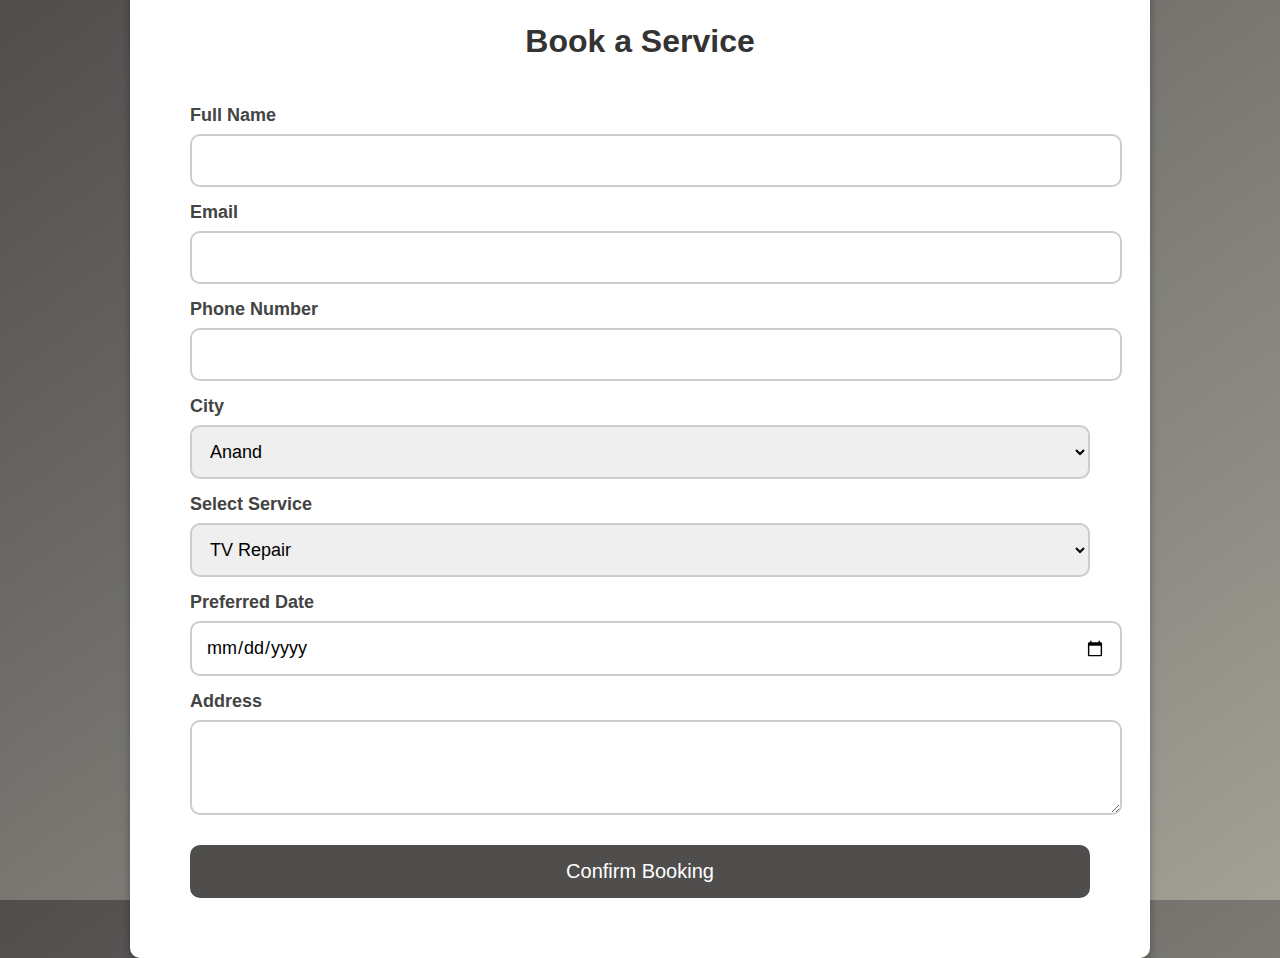
<file: book_haircut_men.html>
<!DOCTYPE html>
<html lang="en">

<head>
    <meta charset="UTF-8">
    <meta name="viewport" content="width=device-width, initial-scale=1.0">
    <title>Book a Service</title>
    <link rel="stylesheet" href="style_booking_form.css">
</head>

<body>
    <div class="booking-container">
        <h1>Book a Service</h1>
        <form action="submit_booking.php" method="POST">
            <label for="name">Full Name</label>
            <input type="text" id="name" name="name" required>

            <label for="email">Email</label>
            <input type="email" id="email" name="email" required>

            <label for="phone">Phone Number</label>
            <input type="tel" id="phone" name="phone" required>

            <label for="city">City</label>
            <select id="city" name="city" required>
                <option value="Anand">Anand</option>
                <option value="Vadodra">Vadodra</option>
                <option value="Ahmedabad">Ahmedabad</option>
                <option value="Rajkot">Rajkot</option>
                <option value="Surat">Surat</option>
            </select>

            <label for="service">Select Service</label>
            <select id="service" name="service" required>
                <option value="TV Repair">TV Repair</option>
                <option value="Refrigerator Repair">Refrigerator Repair</option>
                <option value="Microwave Repair">Microwave Repair</option>
                <option value="Washing Machine Repair">Washing Machine Repair</option>
                <option value="Bathroom Cleaning">Bathroom Cleaning</option>
                <option value="Sofa Cleaning">Sofa Cleaning</option>
            </select>

            <label for="date">Preferred Date</label>
            <input type="date" id="date" name="date" required>

            <label for="address">Address</label>
            <textarea id="address" name="address" rows="3" required></textarea>

            <button type="submit">Confirm Booking</button>
        </form>
    </div>
</body>

</html>
</file>
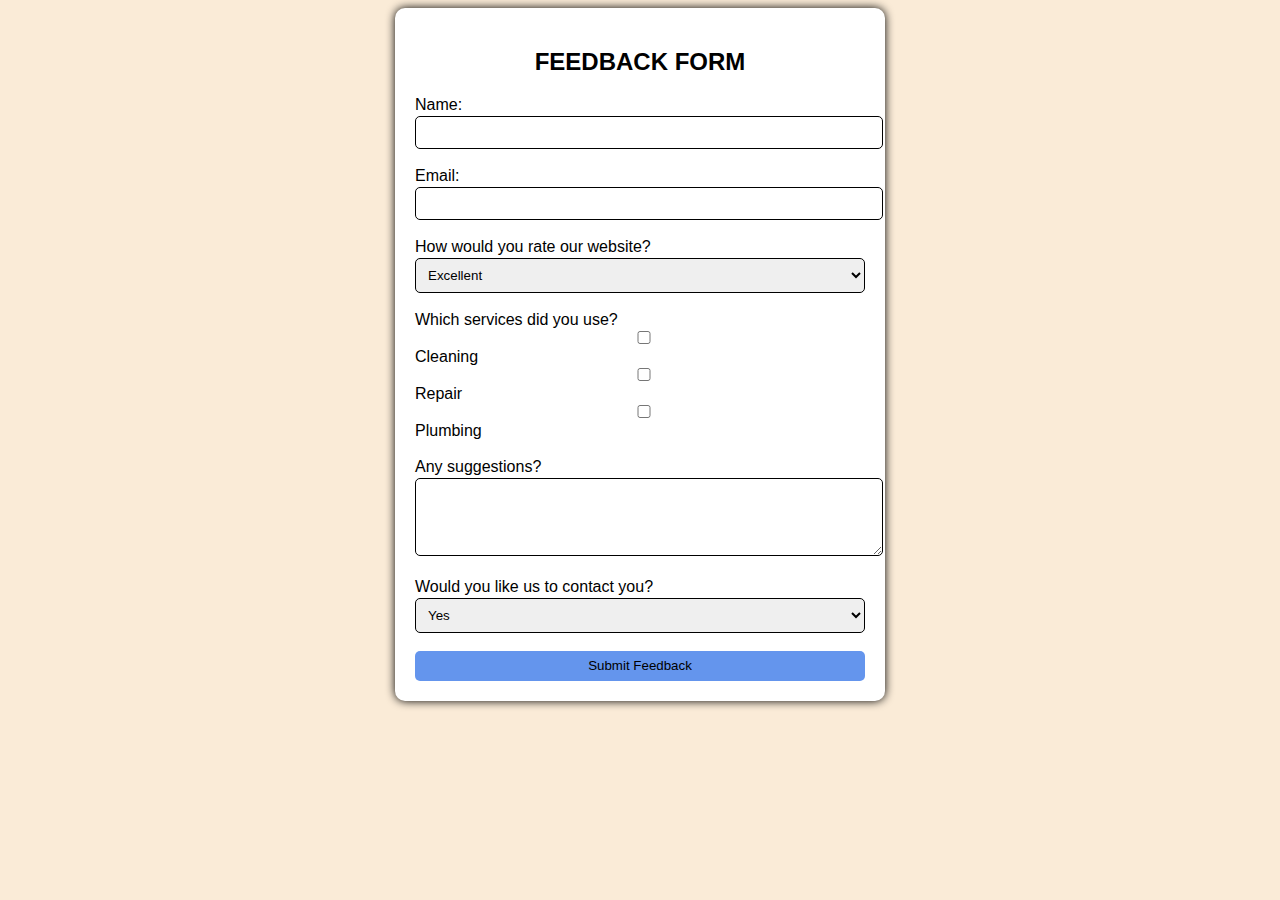
<file: feedback.html>
<!DOCTYPE html>
<html lang="en">

<head>
    <meta charset="UTF-8">
    <meta name="viewport" content="width=device-width, initial-scale=1.0">
    <title>Feedback Form</title>
    <link rel="stylesheet" href="style_feedback.css">
</head>

<body>
    <div class="container">
        <h2 class="feedbacktitle">FEEDBACK FORM</h2>
        <form action="submit_feedback.html" method="GET">
            <label for="name">Name:</label>
            <input type="text" id="name" name="name" required><br><br>

            <label for="email">Email:</label>
            <input type="email" id="email" name="email" required><br><br>

            <label>How would you rate our website?</label><br>
            <select>
                <option>Excellent</option>
                <option>Good</option>
                <option>Average</option>
                <option>Poor</option>
            </select>
            <br><br>

            <label for="services">Which services did you use?</label><br>
            <input type="checkbox" id="cleaning" name="services" value="Cleaning">
            <label for="cleaning">Cleaning</label>
            <input type="checkbox" id="repair" name="services" value="Repair">
            <label for="repair">Repair</label>
            <input type="checkbox" id="plumbing" name="services" value="Plumbing">
            <label for="plumbing">Plumbing</label><br><br>

            <label for="suggestions">Any suggestions?</label><br>
            <textarea id="suggestions" name="suggestions" rows="4" cols="40"></textarea><br><br>

            <label for="contact">Would you like us to contact you?</label>
            <select id="contact" name="contact">
                <option value="Yes">Yes</option>
                <option value="No">No</option>
            </select><br><br>

            <button type="submit">Submit Feedback</button>
        </form>
    </div>
</body>

</html>
</file>
<file: style_booking_form.css>
* {
    font-family: Verdana, sans-serif;
}

.body {
    cursor: url('images/cursor.cur'), auto;
}

.container {
    border: 0;
}

.logo {
    height: 70px;
    width: 230px;
}

.city {
    text-align: center;
    font-size: 20px;
    color: #343131;
    float: right;
    width: 250px;
    height: 40px;
    border-radius: 10px;
    margin-top: 8px;
    margin-right: 50px;
}

.search-bar {
    text-align: left;
    font-size: 20px;
    color: #7e7979;
    float: right;
    width: 250px;
    height: 40px;
    border-radius: 10px;
    margin-top: 8px;
    margin-right: 50px;
}

.nav-bar {
    list-style-type: none;
    clear: right;
    margin: 0;
    padding: 0;
    overflow: hidden;
    background-color: #504d4d;
}

.nav-bar li a {
    padding: 15px;
    font-size: 15px;
    display: block;
    color: white;
    text-decoration: none;
    transition: 0.5s;
}

.nav-bar li a:hover {
    background-color: #7e7979;
}

.nav-bar li {
    float: left;
}

body {
    font-family: Arial, sans-serif;
    background: linear-gradient(to bottom right, #504d4d, rgb(161, 161, 150));
    margin: 0;
    display: flex;
    justify-content: center;
    align-items: center;
    height: 100vh;
}

.booking-container {
    background: white;
    padding: 60px;
    border-radius: 10px;
    box-shadow: 0 4px 8px rgba(0, 0, 0, 0.3);
    width: 80%;
    max-width: 900px;
    display: flex;
    flex-direction: column;
    justify-content: center;
    align-items: center;
}

h1 {
    text-align: center;
    color: #333;
    font-size: 32px;
    margin-bottom: 30px;
    font-weight: bold;
}

form {
    display: flex;
    flex-direction: column;
    width: 100%;
}

label {
    margin-top: 15px;
    font-weight: bold;
    color: #444;
    font-size: 18px;
}

input,
select,
textarea {
    padding: 14px;
    margin-top: 8px;
    border: 2px solid #ccc;
    border-radius: 10px;
    font-size: 18px;
    width: 100%;
    transition: border 0.3s;
}

input:focus,
select:focus,
textarea:focus {
    border-color: #504d4d;
    outline: none;
}

button {
    margin-top: 30px;
    padding: 15px;
    border: none;
    border-radius: 10px;
    background: #504d4d;
    color: white;
    font-size: 20px;
    cursor: pointer;
    transition: background 0.3s, transform 0.2s;
}

button:hover {
    background: rgb(161, 161, 150);
    transform: scale(1.05);
}
</file>
<file: style_feedback.css>
body {
    font-family: Arial, sans-serif;
    background-color: antiquewhite;
    display: flex;
    justify-content: center;
    align-items: centers;
}

.feedbacktitle {
    text-align: center;
}

.container {
    background-color: white;
    box-shadow: 0 0 10px black;
    border-radius: 10px;
    width: 450px;
    padding: 20px;
}

input,
textarea,
select {
    width: 100%;
    padding: 8px;
    margin-top: 2px;
    border: 1px solid;
    border-radius: 5px;
}

button {
    background-color: cornflowerblue;
    box-shadow: black;
    border: 0px;
    border-radius: 5px;
    text-align: center;
    width: 100%;
    height: 30px;
}

button:hover {
    background-color: darkcyan;
}
</file>
